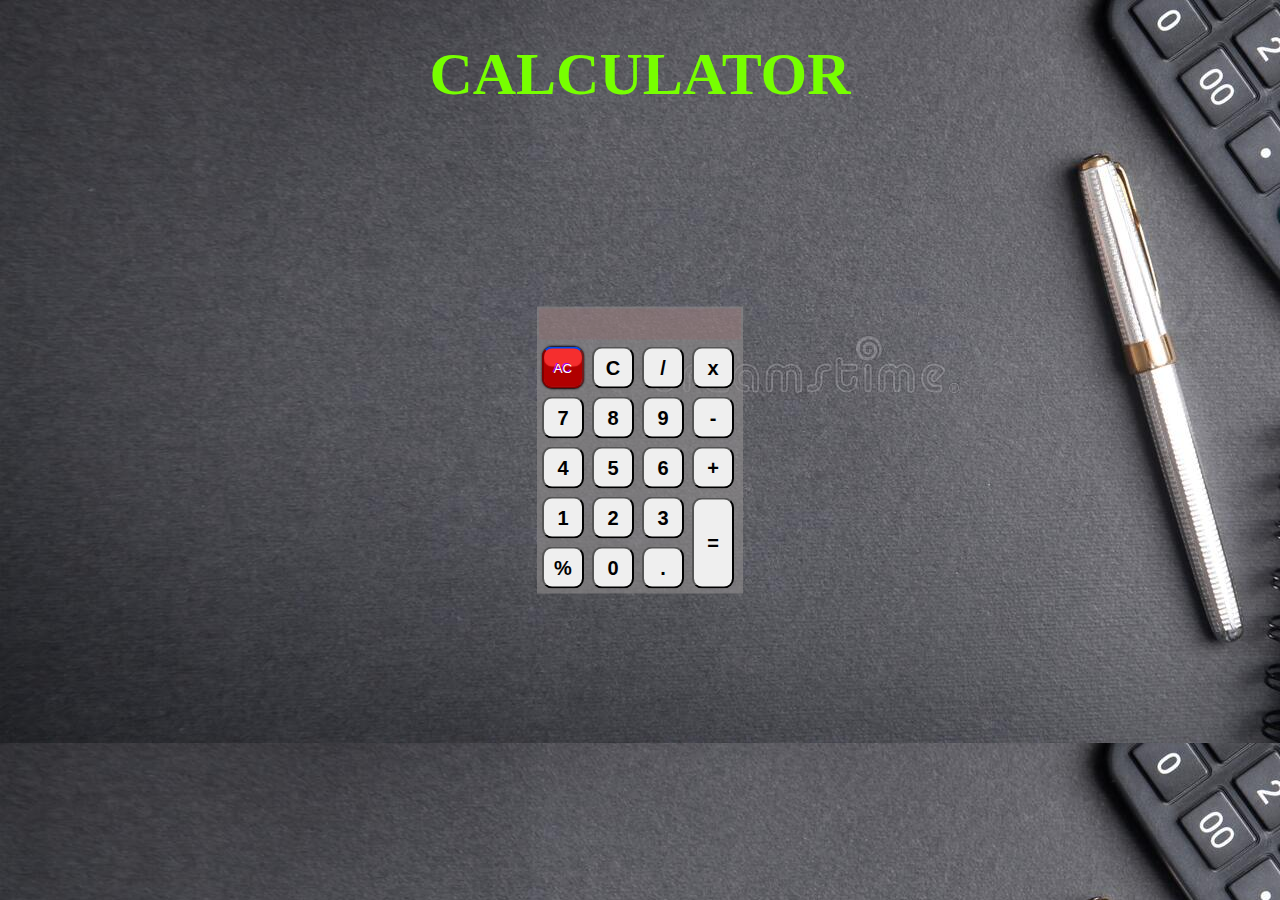
<file: CALCULATOR/index.html>
<!DOCTYPE html>
<html lang="en">
<head>
    <meta charset="UTF-8">
    <meta name="viewport" content="width=device-width, initial-scale=1.0">
    <meta http-equiv="X-UA-Compatible" content="ie=edge">
    <title>Calculator</title>
    <link rel="stylesheet" href="style.css">
    <script src="script.js"></script>
</head>
<body>
    <h1>CALCULATOR</h1>
    <div class="container">
        <form name="form">
            <input class="textview" name="textview">
        </form>
            <table>
                <tr>
                        <td><input class="allclearButton" type="button" value="AC" onclick="clean()"></td>
                        <td><input class="button" type="button" value="C" onclick="back()"></td>
                        <td><input class="button" type="button" value="/" onclick="insert('/')"></td>
                        <td><input class="button" type="button" value="x" onclick="insert('*')"></td>
                </tr>
                <tr>
                        <td><input class="button" type="button" value="7" onclick="insert(7)"></td>
                        <td><input class="button" type="button" value="8" onclick="insert(8)"></td>
                        <td><input class="button" type="button" value="9" onclick="insert(9)"></td>
                        <td><input class="button" type="button" value="-" onclick="insert('-')"></td>
                 </tr>
                 <tr>
                        <td><input class="button"  type="button" value="4" onclick=insert(4)></td>
                        <td><input class="button" type="button" value="5" onclick=insert(5)></td>
                        <td><input class="button" type="button" value="6" onclick="insert(6)"></td>
                        <td><input class="button" type="button" value="+" onclick="insert('+')"></td>
                </tr>
                 <tr>
                        <td><input class="button" type="button" value="1" onclick="insert(1)"></td>
                        <td><input class="button" type="button" value="2" onclick="insert(2)"></td>
                        <td><input class="button" type="button" value="3" onclick="insert(3)"></td>
                        <td rowspan="5"><input class="equalButton" type="button" value="=" onclick=equals()></td>
              </tr>
                <tr>
                        <td><input class="button" type="button" value="%" onclick="insert('%')"></td>
                        <td><input class="button" type="button" value="0" onclick="insert(0)"></td>
                        <td><input class="button" type="button" value="." onclick="insert('.')"></td>
                        
                </tr>

            </table>
    </div>
</body>
</html>
</file>
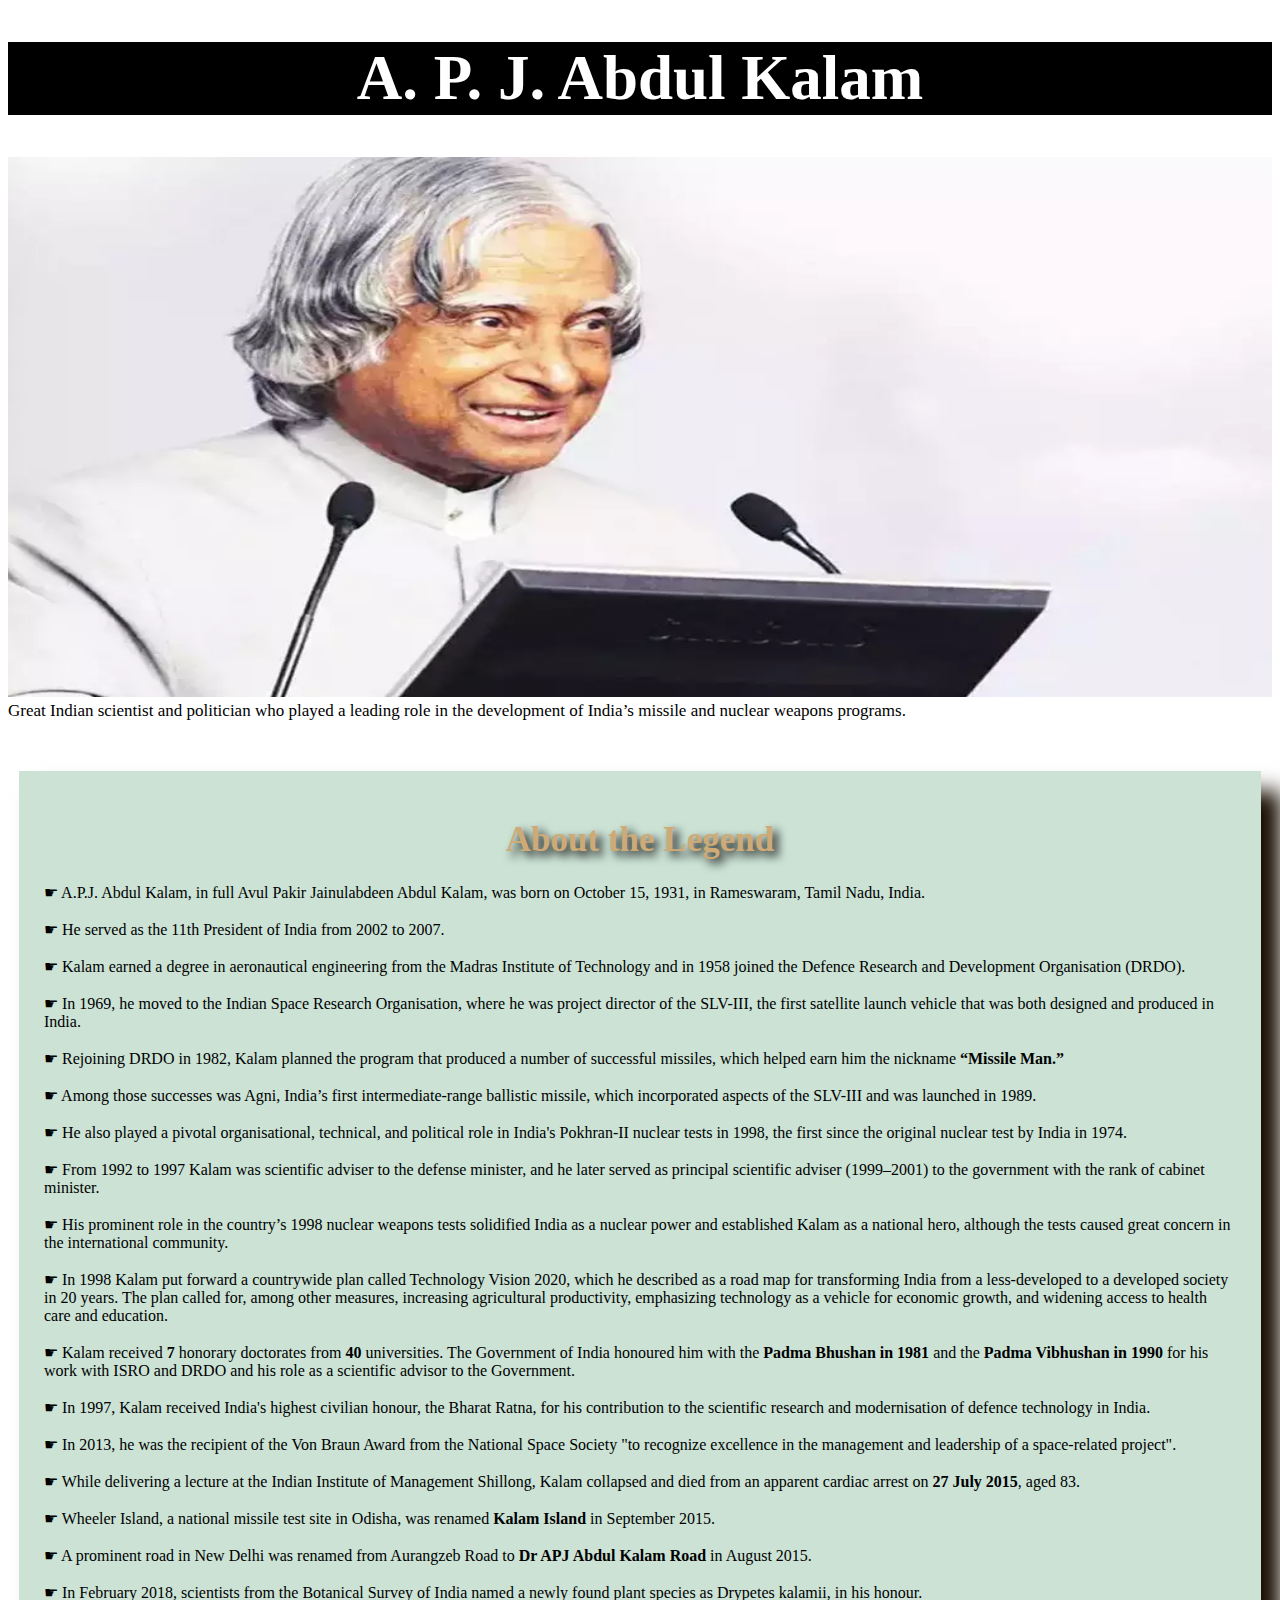
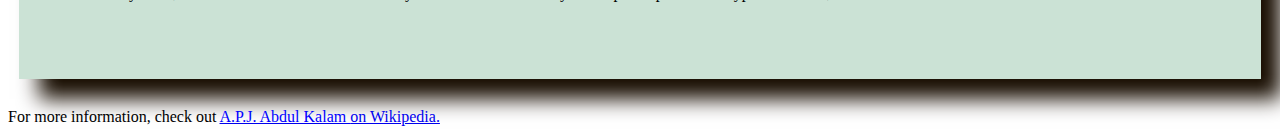
<file: TRIBUTE PAGE/index.html>
<!DOCTYPE html>
<html lang="en">

<head>
  <meta charset="UTF-8">
  <meta http-equiv="X-UA-Compatible" content="IE=edge">
  <meta name="viewport" content="width=device-width, initial-scale=1.0">
  <title>Tribute Page</title>
  <link rel="stylesheet" href="style.css">
</head>

<body>


  <!-- Title of the page -->
  <h1 id="title">
    A. P. J. Abdul Kalam
  </h1>

  <div id="img">

    <!--Image of the Tribute Person-->
    <img src="apjj.webp" id="image" alt="Error Loading Image">
    <small id="caption">
      Great Indian scientist and
      politician who played a leading
      role in the development of India’s
      missile and nuclear weapons
      programs.
    </small>
  </div>

  <div id="tribute-data">

    <h1 class="title-APJ">
      About the Legend
    </h1>



    <p>
      ☛ A.P.J. Abdul Kalam, in full
      Avul Pakir Jainulabdeen Abdul Kalam,
      was born on October 15, 1931, in
      Rameswaram, Tamil Nadu, India.<br><br>

      ☛ He served as the 11th President
      of India from 2002 to 2007.<br><br>
      ☛ Kalam earned a degree in
      aeronautical engineering from the
      Madras Institute of Technology and in
      1958 joined the Defence Research and
      Development Organisation (DRDO).<br><br>
      ☛ In 1969, he moved to the Indian
      Space Research Organisation, where he
      was project director of the SLV-III, the
      first satellite launch vehicle that was
      both designed and produced in India.
      <br><br> ☛ Rejoining DRDO in 1982,
      Kalam planned the program that produced
      a number of successful missiles, which
      helped earn him the nickname <strong>
        “Missile Man.”</strong>
      <br><br> ☛ Among those successes
      was Agni, India’s first intermediate-range
      ballistic missile, which incorporated
      aspects of the SLV-III and was launched
      in 1989.
      <br><br> ☛ He also played a
      pivotal organisational, technical,
      and political role in India's Pokhran-II
      nuclear tests in 1998, the first since
      the original nuclear test by India in 1974.
      <br><br> ☛ From 1992 to 1997 Kalam
      was scientific adviser to the defense
      minister, and he later served as principal
      scientific adviser (1999–2001) to the
      government with the rank of cabinet minister.
      <br><br> ☛ His prominent role in
      the country’s 1998 nuclear weapons tests
      solidified India as a nuclear power and
      established Kalam as a national hero,
      although the tests caused great concern
      in the international community.
      <br><br> ☛ In 1998 Kalam put
      forward a countrywide plan called
      Technology Vision 2020, which he described
      as a road map for transforming India from
      a less-developed to a developed society
      in 20 years. The plan called for, among
      other measures, increasing agricultural
      productivity, emphasizing technology as
      a vehicle for economic growth, and
      widening access to health care and
      education.
      <br><br> ☛ Kalam received <b>7</b>
      honorary doctorates from <b>40</b>
      universities. The Government of India
      honoured him with the <b>Padma Bhushan
        in 1981</b> and the <b>Padma Vibhushan
        in 1990</b> for his work with ISRO and
      DRDO and his role as a scientific advisor
      to the Government.
      <br><br> ☛ In 1997, Kalam received
      India's highest civilian honour, the
      Bharat Ratna, for his contribution to
      the scientific research and modernisation
      of defence technology in India.
      <br><br> ☛ In 2013, he was the
      recipient of the Von Braun Award from
      the National Space Society "to recognize
      excellence in the management and leadership
      of a space-related project".
      <br><br> ☛ While delivering a
      lecture at the Indian Institute of
      Management Shillong, Kalam collapsed and
      died from an apparent cardiac arrest on
      <b>27 July 2015</b>, aged 83.
      <br><br> ☛ Wheeler Island, a
      national missile test site in Odisha, was
      renamed <b>Kalam Island</b> in September
      2015.
      <br><br> ☛ A prominent road in New Delhi was renamed from Aurangzeb
      Road to <b>Dr APJ Abdul Kalam Road</b>
      in August 2015.
      <br><br> ☛ In February 2018,
      scientists from the Botanical Survey
      of India named a newly found plant
      species as Drypetes kalamii, in his
      honour.
      <br><br><br>
    </p>


  </div>
  <br>
  For more information,
  check out
  <a  href="https://en.wikipedia.org/wiki/A._P._J._Abdul_Kalam" target="_blank">
    <span id="tribute-link">A.P.J. Abdul Kalam </span><span> on Wikipedia.</span>


</body>

</html>
</file>
<file: CALCULATOR/style.css>
body {

	
	background-image: url('calc.jpg');
	
}

.textview{
  display: inline-block;
	margin: 2px;
	width: 198px;
	height: 29px;
	font-size: 20px;
    font-weight: bold;
    background-color: rgba(237, 10, 10, 0.067);
	border: none;
}

.equalButton {
    cursor: pointer;
	display: inline-block;
	margin: 2px;
	width: 42px;
	height:91px;
    outline: none;
	font-size: 20px;
	font-weight: bold;
	border-radius: 10px;
  
}

.button {
    cursor: pointer;
	display: inline-block;
	margin: 2px;
	width: 42px;
	height: 42px;
	font-size: 20px;
	font-weight: bold;
	border-radius: 10px;
	outline: none;
  
}

.button:active, .allclearButton:active,.equalButton:active{
    background-color: #0af611;
    box-shadow: 0 3px rgb(244, 3, 3);
    transform: translateY(4px);
  }



.button:hover,.equalButton:hover {
	background-color: #e77606;
	box-shadow: 0px 0px 2px #743b03, inset 0px -20px 1px #a17c58;
	border-top: 2px solid rgb(244, 145, 145);
	border-right: 2px solid rgb(96, 21, 21);
	border-bottom: 2px solid #4b2c0d;
	border-left: 2px solid #b3927268;
}

.allclearButton {
  border-radius: 10px;
	color: #FFF;
    margin: 2px;
	width: 42px;
	height: 42px;
	text-shadow: -1px -1px 0px #9d00ff;
	background-color: #f52e2e;
	border-top: 2px solid #044aed;
	border-right: 2px solid #721b1b;
	border-bottom: 2px solid #800000;
	border-left: 2px solid #800000;
	box-shadow: 0px 0px 2px #030303, inset 0px -20px 1px #B00000;
	outline: none;
}

h1{
	color:#77ff00;
	font-size: 60px;
    text-justify: newspaper;
    text-align: center;

}
.container{
		background: rgba(146, 142, 142, 0.589);
		background-size: cover;
		position:absolute;
        top:50%;
        left:50%;
        transform:translateX(-50%) translateY(-50%)
}
</file>
<file: TRIBUTE PAGE/style.css>
body {
			background-color: white;
		}

		
		#title {
			text-align: center;
			font-size: 7vh;
            background-color: black;
            color: white;
		}

		img {
			display: inline-block;
			width: 100%;
            height: 60vh;
		}
		#caption {
			font-size: 17px;
			font-family: Gill Sans;
			color: black;
		}

		div#tribute-data {
			background-color: rgb(46, 139, 87, 0.25);
			box-shadow: 20px 20px 20px #180d00;
			font-family: Georgia;
			padding: 25px 25px;
			margin: 11px;
			margin-top: 50px;
		}

		h1.title-APJ {
			font-size: 35px;
			color: rgb(206, 170, 119);
			text-align: center;
			text-shadow: 5px 5px 10px black;
		}

		
		#tribute-link {
			text-decoration: none;
			color: blue;
		}
</file>
